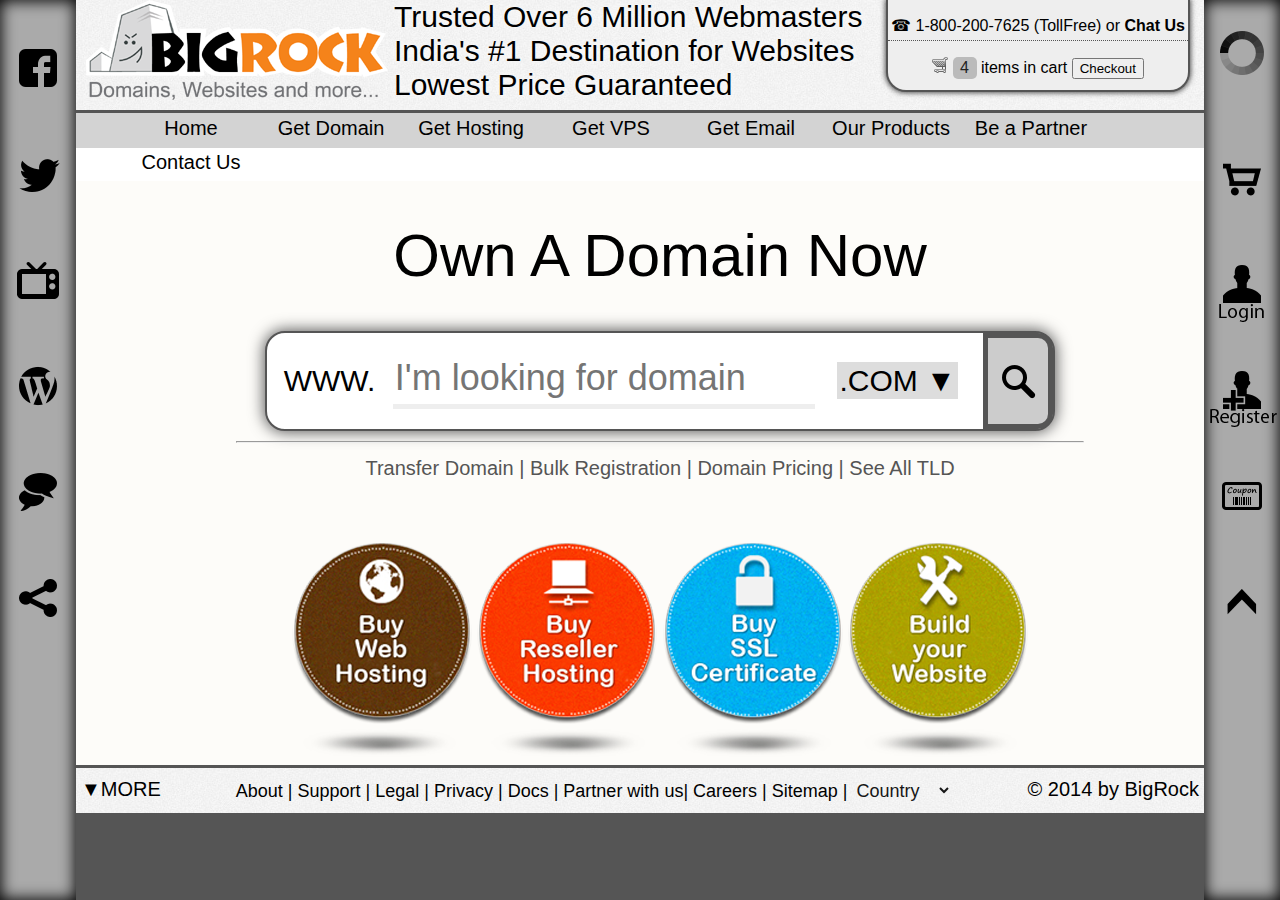
<file: index.html>
<!DOCTYPE html>
<html>
<head>
<!--meta Tags-->
<meta name="viewport" content="width=device-width, initial-scale=1.0">
<meta http-equiv="Content-Type" content="text/html; charset=utf-8">
<link rel="shortcut icon" href="images/favicon.ico">
<!--End of SEO meta Tags-->
<title>BigRock - #1 platform for Domain name &amp; Websites </title>
<script type="text/javascript" src="js/jquery.js"></script>
<script type="text/javascript" src="js/icheck.js"></script>
<script type="text/javascript" src="js/tips.js"></script>
<script type="text/javascript" src="js/colorbox.js"></script>
<script type="text/javascript" src="js/cycle.js"></script>
<script type="text/javascript" src="js/custom.js"></script>
<script type="text/javascript" src="js/placeholder.js"></script>
<script type="text/javascript" src="js/ajax.js"></script>
<link type="text/css" rel="stylesheet" href="css/style.css"/>
</head>
<body onLoad="checkCookie()">
<div id="mobile_header" class="mob">
<b>Login to Account</b>
<div id="cart"><img src="media/cart.png" alt="cart"></div>
<div id="menu"><img src="media/menu.png" alt="menu"></div>
</div>
<div id="checkout" class="desk">
<p>☎ 1-800-200-7625 (TollFree) or  <b>Chat Us</b>
<p><img src="media/cart.gif" alt="cart"/> <a title="4 items in your cart" class="tip">4</a> items in cart <button onClick="load_cart();">Checkout</button></p>
</div>
<div id="main">
<div id="header"><div id="logo"></div><span id="text">Trusted Over 6 Million Webmasters<br>India's #1 Destination for Websites<br/>Lowest Price Guaranteed</span></div>
<!--Menu Bar-->
<div class="divide"></div>
	<div class="navbar" id="skip">
	<ul class="dropdown">
	<li><a href="index.html">Home</a></li>
	<li><a href="#">Get Domain</a>
	<ul class="sub_menu">
	<li><a href="/1#">Register Single Domain</a></li>
	<li><a href="/2#">Bulk Registration</a></li>
	<li><a href="/3#">Transfer a Domain</a></li>
	<li><a href="/4#">Bulk Transfer</a></li>
	<li><a href="/4#">TLD Pricing</a></li>
	<li><a href="/4#">Whois Search</a></li>
	</ul></li>
	<li><a href="#">Get Hosting</a>
	<ul class="sub_menu">
	<li><a href="#">Shared Windows</a></li>
	<li><a href="#">Shared Linux</a></li>
	<li><a href="#">Wordpress Hosting</a></li>
	<li><a href="#">Email Hosting</a></li>
	<li><a href="#">CMS Hosting</a></li>
	<li><a href="#">Reseller Hosting</a></li>
	</ul></li>
	<li><a href="#">Get VPS</a></li>
	<li><a href="#">Get Email</a>
	<li><a href="#">Our Products</a>
	<ul class="sub_menu">
	<li><a href="#">Get Email</a></li>
	<li><a href="#">Get DigiCert & SSL</a></li>
	<li><a href="#">Get Web Designers</a></li>
	</ul></li>
	<li><a href="#">Be a Partner</a>
	<ul class="sub_menu">
	<li><a href="#">Affilite Program</a></li>
	<li><a href="#">DesignXChange Program</a></li>
	<li><a href="#">Refer a Friend Program</a></li>
	<li><a href="#">Reseller Program</a></li>
	</ul></li>
	<li><a href="#">Contact Us</a></li>
	</ul>
	</div>
<!--End of Menu Bar-->
	<div id="content">
		<p style="text-align:center">Own A Domain Now</p>
		<form action="process.php" method="POST" name="domain">
		<table id="table">
		<tr>
		<td>WWW.</td>
		<td><input type="text" id="domain" placeholder="I'm looking for domain" name="domain" pattern="[A-Za-z0-9\-^]*" required title="No special character except dash"/></td>
		<td><a href="#check" id="com">.COM ▼</a>
		<!--Checkbox Area-->
		<div id="check">
		<span class="done" style="text-align:center;background:#eee;color:#000;border-bottom:solid 1px #888;">OK ▲</span>
		<span><input type="checkbox" value="true" id="_com" name="com"><label for="1">.COM</label></span>
		<span><input type="checkbox" value="true" id="_org" name="org"><label for="2">.ORG</label></span>
		<span><input type="checkbox" value="true" id="_net" name="net"><label for="3">.NET</label></span>
		<span><input type="checkbox" value="true" id="_in" name="in"><label for="4">.IN</label></span>
		<span><input type="checkbox" value="true" id="_biz" name="biz"><label for="5">.BIZ</label></span>
		<span><input type="checkbox" value="true" id="_pw" name="pw"><label for="6">.PW</label></span>
		<span><input type="checkbox" value="true" id="_co" name="co"><label for="7">.CO</label></span>
		<span><input type="checkbox" value="true" id="_all" name="all"><label for="8">ALL</label></span>
		<span class="done" style="text-align:center;background:#eee;color:#000;border-radius:0 0 15px 15px;border-top:solid 1px #888;">OK ▼</span>
		</div>
		<!--Checkbox Ends-->
		</td>
		<td><img src="media/search.png" onClick="check()" alt="Search"/></td>
		</tr>
		</table>
		</form>
		<hr class="hr"/>
		<div class="center">Transfer Domain | Bulk Registration | Domain Pricing | See All TLD</div><br/><br/>
		<div class="center">
		<img src="media/hosting.png" class="img" alt="Web Hosting"/>
		<img src="media/reseller.png" class="img" alt="Reseller Hosting"/>
		<img src="media/ssl.png" class="img" alt="SSL Certificate"/>
		<img src="media/website.png" class="img" alt="Website Building"/>
		</div>
	</div>
<div class="divide"></div>
		<div id="footer">
		<a href="#show" class="left">▼MORE</a> About | Support | Legal | Privacy | Docs | Partner with us| Careers | Sitemap |
		<select><option>Country</option><option>India</option><option>Global</option></select><a class="right desk">&copy; 2014 by BigRock</a><a class="right mob" href="/#">▲TOP</a></div>
		<a id="show"></a>
		<div id="more">
		<span class="left" style="width:63%;font-size:14px;">BigRock is one of  ICANN accredited Registar.BigRock awarded as Best Hosting Provider for 2012 & 2013 Respectively by Web Hosting Search &trade; .Meet our <u>Management</u> <u>Team</u>.If you have any problem regarding website , check it our <u>FAQ</u> section.Want something to say BigRock , mail us at <b>care@bigrock.in</b> Thanks for selecting us.
	    </span>
		<span class="right">
		<img src="media/vs.png" class="payment" alt="Visa"/>
		<img src="media/mc.png" class="payment" alt="MasterCard"/>
		<img src="media/ae.png" class="payment" alt="American Express"/>
		<img src="media/dc.png" class="payment" alt="Discover"/>
		<img src="media/pp.png" class="payment" alt="PayPal"/>
		<img src="media/pay.png" class="payment" alt="Payment"/>
		</span>
		</div>
		<div id="mobile_footer" class="mob">
		<a href=""><img src="share/m_fb.png" alt="Facebook"/></a>
		<a href=""><img src="share/m_tw.png" alt="Twitter"/></a>
		<a href=""><img src="share/m_wp.png" alt="Blog"/></a>
		<a href=""><img src="share/m_yt.png" alt="Youtube"/></a>
		<a href=""><img src="share/m_g+.png" alt="Google +"/></a>
		<a href=""><img src="share/m_rss.png" alt="Rss"/></a>
		</div>
</div>
<!--## Scroll Section ##-->
<div id="scroll_right">
	<img src="media/process.png" class="load" id="load" alt="Loading.."/>
	<span><a href='#cart' class='inline'><img src="media/kart.png" alt="Shopping Cart" title="Shopping Cart"/></a></span>
	<span><a href='#login' class='inline'><img src="media/join.png" alt="Login" title="Login" class='inline'/></a></span>
	<span><a href='#join' class='inline'><img src="media/add.png" alt="Register" title="Open An Account"/></a></span>
	<span><a href='#slide' class='coupon'><img src="media/cp.png" alt="Latest Deal" title="Big Discount Coupon"/></a></span>
	<span><a href='#top'><img src="media/up.png" alt="Go Top" title="Go Top"/></a></span>
</div>
<div id="scroll_left">
	<span><a href='fb.html' class='iframe'><img src="media/fb.png" alt="Our Facebook" title="We're on Facebook"/></a></span>
	<span><a href='#tw' class='inline'><img src="media/tw.png" alt="Our Twitter" title="Follow us  on Twitter"/></a></span>
	<span><a href='yt.html' class='iframe'><img src="media/yt.png" alt="Our YouTube" title="Watch Xclusive Ads"/></a></span>
	<span><a href='#feed' class='blog'><img src="media/wp.png" alt="Our Blog" title="Read Our Official Blog"/></a></span>
	<span><a href='#chat' class='inline'><img src="media/ch.png" alt="Chat With Us" title="Chat Us"/></a></span>
	<span><a href='#share' class='inline'><img src="media/sh.png" alt="Share Us" title="Share Us with your Friends"/></a></span>
</div>
<!--## COLORBOX  Section ##-->
<div style='display:none'>
	<div id='tw' class='model'>
		<a href="https://twitter.com/BigRock"><img src="media/dummy_tw.png" alt="Twitter" style="width:100%"/></a>
    </div>
   	<div id="login" class='model'>
		<h2 style='text-align:center;'>Login</h2>
		<hr/>
		<form action="/login" method="post">
		<table class='model_login'>
		<tr><td>Email <br/><input type="email" name="mail" class="input" placeholder="Email" required="required"/></td></tr>
	    <tr><td>Password <br/><input type="password" name="pwd" class="input" placeholder="Password" required="required"/></td></tr>
	    <tr><td><button class="send">Let me In</button></td></tr>
	    </table>
		</form>
		<table>
		<tr><td style="text-align:left">Or Login Using</td></tr>
		<tr><td style="padding-left:20px"><img src="media/fb_sign.png" alt="fb Login"/></td></tr>
		<tr><td style="padding-left:20px"><img src="media/tw_sign.png" alt="fb Login"/></td></tr>
		</table>
		<hr style="clear:both;visibility:hidden"/>
		<form action="/forgot" method="post" id="forgot">
		<h4 style='text-align:center;margin:-5px 0 -5px 0'>Forgot Password</h4>
		<table class="model_forgot">
		<tr>
		<td><input type="email" name="mail"  class="input" placeholder="Email" required="required" style="border-radius:0px;width:130%;"/></td>
		<td><input type="submit" class="forgot" value="Reset It"/></td>
	    </tr>
	    </table>
		</form>
	</div>
	<div id="join" class='model'>
		<h2 style='text-align:center;'>Register</h2>
		<hr/>
		<form action="/register" method="post">
		<table class='model_join'>
		<tr><td>Name:</td><td><input type="text" name="name"  class="input" placeholder="Name" required="required"/></td></tr>
		<tr><td>Email:</td><td><input type="email" name="mail"  class="input" placeholder="Email" required="required"/></td></tr>
	    <tr><td>Password:</td><td><input type="password" name="pwd"  class="input" placeholder="Password" required="required"/></td></tr>
	    <tr><td>Re-Password:</td><td><input type="password" name="repwd"  class="input" placeholder="Password" required="required"/></td></tr>
		</table>
		<button class="send">Create my Account</button>
		</form>
	</div>
	<div id="slide" class='model'>
		<a href="#1"><img src="media/bigrock1.jpg" alt="Slide 1" width="315" /></a>
		<a href="#2"><img src="media/bigrock2.jpg" alt="Slide 2" width="315" /></a>
		<a href="#3"><img src="media/bigrock3.gif" alt="Slide 3" width="315" /></a>
		<a href="#4"><img src="media/bigrock4.jpg" alt="Slide 4" width="315" /></a>
	</div>
	<div id="feed" class='model'>
	<h2 style='text-align:center;'>Latest Post from BigRock Blog</h2>
		<hr/>
	<script src="http://feed2js.org//feed2js.php?src=http%3A%2F%2Ffeeds.feedburner.com%2FBigRockBlog&amp;utf=y&amp;css=rss-box&amp;html=p"  charset="UTF-8" type="text/javascript"></script>
	</div>
	<div id="chat" class='model'>
	<h2 style='text-align:center;'>Live Chat</h2>	
	<hr/>
	<form action="#chat" method="POST">
	<table class='model_chat'>
		<tr><td colspan="2"><select><option>Select Department</option><option>Sales</option><option>Customer Support</option></select></td></tr>
		<tr><td>Full Name:</td><td><input type="text" name="name" id="name" class="input" placeholder="Full Name" required="required"/></td></tr>
		<tr><td>Email:</td><td><input type="email" name="mail" id="mail" class="input" placeholder="Email" required="required"/></td></tr>
	</table>
	<button class="send">Start Chat</button>
	</form>
	</div>
	<div id="share" class='model'>
	<h2 style='text-align:center;'>Spread Us With your Friends</h2>	
	<hr/>
	<table>
		<tr>
        <td><img src="share/fb.png" alt="via Facebook"/></td>
        <td><img src="share/tw.png" alt="via Twitter"/></td>
        <td><img src="share/li.png" alt="via LinkedIn"/></td>
    	</tr>
    	<tr>
        <td><img src="share/rss.png" alt="via RSS"/></td>
        <td><img src="share/pin.png" alt="via Pinterest"/></td>
        <td><img src="share/tum.png" alt="via Tumbblr"/></td>
    	</tr>
    	<tr>
        <td><img src="share/yt.png" alt="via YouTube"/></td>
        <td><img src="share/vim.png" alt="via Vimio"/></td>
        <td><img src="share/flk.png" alt="via Flicker"/></td>
    	</tr>
    	<tr>
        <td><img src="share/g+.png" alt="via Google+"/></td>
        <td><img src="share/drb.png" alt="via Dribble"/></td>
        <td><img src="share/mail.png" alt="via Email"/></td>
    	</tr>
	</table>
	</div>
</div>
</body>
</html>
</file>
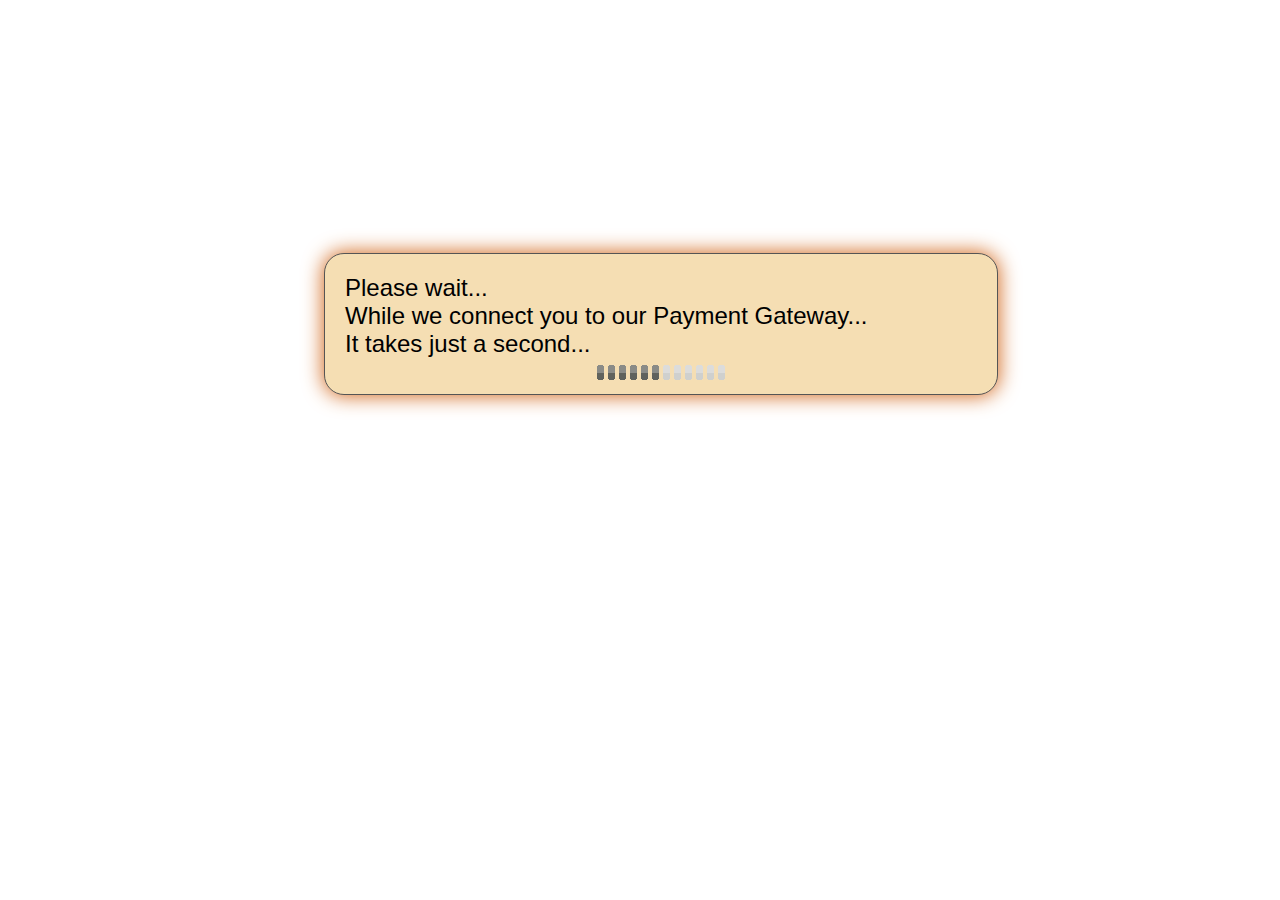
<file: pay.html>
<!DOCTYPE html>
<html>
<head>
<!--
Its dummy page.No payment Gateway Here.But you can Add functionality to this page
@Kedar Lasane 
-->
<meta http-equiv="Content-Type" content="text/html; charset=utf-8">
<title>Connecting Payment Gateway</title>
<style>
.load{
margin:20% 25%;
background:wheat;
width:50%;
font-size:1.5em;
font-family:sans-serif;
height:100px;
display:block;
border:solid 1px #555;
border-radius:20px;
padding:20px;
box-shadow:0 0 20px 1px chocolate;
}
@media all and (max-width: 1000px) and (min-width: 300px){

	.load {margin:25% 10%;font-size:15px;width:70%;}
}
</style>
</head>
<body>
<div class="load">
Please wait...<br/>
While we connect you to our Payment Gateway...<br/>
It takes just a second...<br/>
<center><img src="media/loading.gif"/></center>
</div>
</body>
</html>
</file>
<file: css/style.css>
@import url('colorbox.css');
@font-face 				{font-family: 'Ubuntu';font-style: normal;font-weight: 400;src: local('Ubuntu'), url(http://themes.googleusercontent.com/static/fonts/ubuntu/v4/_xyN3apAT_yRRDeqB3sPRg.woff) format('woff');}
*						{font-family: 'Ubuntu', sans-serif!important;}
html,body				{margin:0;padding:0;background:#555;}
#main     				{background:#fff;margin:0 76px 0 76px;}
/*===BigRock header Area ===*/
#header					{text-align:left;padding-left:10px;background:url('../media/pat.jpg');height:110px;}
#logo					{display:block;width:303px;height:100px;background:url('../media/logo.png');float:left;margin-right:5px;}
#logo.box 				{background:url('../media/br.png');width:500px;height:132px;margin: 0 25%;position: fixed;top: 5px;z-index: 10000;}
#header span 			{font-size:30px;color:#222;color:#000; text-shadow:0 0 10px #fff;}
#checkout				{position:absolute;border-radius:0 0 20px 20px;right:90px;width:300px;height:90px;background:#eee;border-bottom:solid 2px #555;border-left:solid 2px #555;border-right:solid 2px #555;box-shadow:0 0 5px 0.5px #555;text-align:center;display:block;}
#checkout p:first-child {border-bottom:dotted 1px #555;height:24px;}
#checkout a 			{display:inline-block;text-decoration:none;background:#bbb;padding:2px;width:20px;border-radius:5px;color:#222;}
/*===BigRock Navigation Bar ===*/
.navbar					{min-height:35px;max-height:35px;background:lightgray;margin: 0 auto;min-width:700px;width:100%;margin-top:-16px;position:relative;}
ul						{ list-style: none; }
	/* 	LEVEL ONE */
ul.dropdown 		    { position: relative; }
ul.dropdown li  		{ float: left; zoom: 1; margin-left:5px;border-radius:transition:background 5s linear;}
ul.dropdown a:hover		{ color: #fff!important; }
ul.dropdown li a 		{ display: block;text-align:center;height:30px;margin-left:5px;color:#000;text-decoration:none;width:130px;font-size:20px;font-family:sans-serif; padding-top: 4px}
ul.dropdown li:last-child a{ border-right: none; } /* Doesn't work in IE */
ul.dropdown li.hover,ul.dropdown li:hover{ background: url('../media/nav.jpg'); position: relative;}
ul.dropdown li.hover a  { color: black; }
	/* 	LEVEL TWO */
ul.dropdown ul			{ width: 230px; visibility: hidden; position: absolute; top: 100%; left: -90px;z-index:1000;}
ul.dropdown ul li		{ background: silver; color: #000;border-bottom: 2px solid #000; float: none; border-left:solid 2px #555;border-right:solid 2px #000;}
ul.dropdown ul li:first-child{ border-top:solid 2px #000;}									  
ul.dropdown ul li:last-child { border-bottom:solid 2px #000;}		
ul.dropdown ul li a		{ border-right: none; width: 100%; display: inline-block;text-align:left; font-size:18px; padding-top:5px} 
ul.dropdown ul li a:before{ content:'»';}
ul.dropdown ul li:hover { border-radius:0px;}   
	/* LEVEL THREE */
ul.dropdown ul ul		{ left: 100%; top: 0; }
ul.dropdown li:hover > ul{ visibility: visible; }
/*===BigRock Middle Area ===*/
#content 				{width:100%;min-height:550px;height:100%;background:#fdfcf9;z-index:-100;color:#555;font-size:20px;line-height:30px;float:left;padding-left:20px}
#content p 				{font-size:3em;color:#000;}
.divide 				{clear:both;float:none;min-height:3px;background:#555;width:100%;}
#domain 				{height:50px;width:100%;margin-top:-5px;background:transparent;border:none;border-bottom:solid 5px #eee;color:#555;font-size:1.2em;position:relative;outline:none;transition:all 2s;}
#domain:focus 			{text-shadow:2px 0 7px orange;border-bottom:solid 5px #000;color:#000;}
#com 					{text-decoration:none;color:#000;background:#ddd;padding:2px}
#check 					{background:#fff;border: 1px solid #bbb;border-radius: 0 0 15px 15px;box-shadow: 0 0 5px 1px #555 inset;display: none;font-size: 15px;left: 66%;padding: 4px;z-index:1000;position: absolute;top: 330px;width: 110px;}
#check span     		{text-align:left;width:100%;height:30px;display:block;}
#check span:last-child	{border:none;}
#check input 			{float: left;margin:8px 0 0 16px;}
#check span label		{margin-left:10px;}
.icheckbox_square-orange{margin:4px!important;float:left!important;}
#final					{border:solid 5px #555;border-spacing:0;}
#final td 				{border-bottom:solid 2px #555}
#kart					{border-radius:10px;width:350px;max-width:350px;float:right;background:wheat;display: block;height:auto;border:solid 1px #555; margin-right:50px;overflow: hidden;}
#kart td    			{width:500px;}
#kart p  				{font-size:1em;padding-left:20px;}
#result					{width:60%;border-spacing:0;padding:0;}
#result td:nth-child(1)	{width:50%}
#result td:nth-child(2)	{width:50%}
#table 					{background:#fff;width:70%;margin: 0 15%;border-radius:20px;height:100px;box-shadow:0 0 15px 1px #555;border:solid 2px #555;padding:0;border-spacing:0;}
#table td 				{color:#000;font-size:1.5em;text-align:center;}
#table td:nth-child(1)	{width:125px;}
#table td:nth-child(2)	{width:450px;padding-bottom:20px;vertical-align:bottom;}
#table td:nth-child(3)	{width:175px;}
#table td:nth-child(4)	{width:50px;background:#ccc;border-radius:0 15px 15px 0;border:solid 5px #555;cursor:pointer;}
.img:hover 				{transform:scale(1.2);-webkit-transform:scale(1.2);-moz-transform:scale(1.2);}
.hr 					{width:75%;}
/*===BigRock Footer Area ===*/
#footer 				{text-align:center;font-size:18px;background:url('../media/pat.jpg');height:35px;clear:both;padding-top:10px;}
.left, .right   		{text-decoration:none;color:#000;font-size:20px;}
.left 					{float:left;margin-left:5px;}
.right 		 			{float:right;margin-right:5px;}
#more   				{min-height:50px;display:none;background:#ccc;width:100%;border-top:solid 2px #000;}
#footer select 			{width:100px;background:transparent;opacity:0.9;height:25px;border:none;font-size:18px;outline:none;}
#more a 				{text-decoration:none;color:#555;padding-top:2px;}
/*===BigRock Show elements when in Responsive Mode ===*/
#cart, #menu		 	{display:none;position:absolute;width:50px;height:35px;right:10px;top:0;border-radius:0 0 10px 10px;cursor:pointer;}
#menu 					{float:left;}
/*===BigRock Scroller Left & Right ===*/
#scroll_right			{box-shadow:inset 0 0 15px 1px;border-top:solid 2px #888;margin:0;height:100%;width:76px;position:fixed;right:0;bottom:0px;background:#aaa;display:block;z-index:10000;}
#scroll_right span img 	{width:76px;height:76px;float:right;display:block;cursor:pointer;transition:background 1s;margin:0px;border-radius:0 15px 15px 0;outline:none;}
#scroll_right span img:hover{background:#fff;transform:translate(-2px,0px);}
#scroll_left		 	{box-shadow:inset 0 0 15px 1px;border-top:solid 2px #888;margin:0;height:100%;width:76px;position:fixed;left:0;bottom:0px;background:#aaa;display:block;z-index:10000;}
#scroll_left span img	{width:76px;height:76px;float:right;display:block;cursor:pointer;transition:background 1s;margin:0px;border-radius:15px 0 0 15px;outline:none;}
#scroll_left span img:hover{background:#fff;transform:translate(2px,0px);}
#scroll_right span img, #scroll_left span img{margin-top:30px;}
/*===BigRock ToolTip ===*/
.tooltip 				{color: #555;text-decoration: none;}
.tip-twitter 	 	 	{opacity:1.0;z-index:10000;text-align:left;border-radius:4px;-moz-border-radius:4px;-webkit-border-radius:4px;padding:8px 8px;max-width:300px;color:#fff;background-color:#000;}
.tip-twitter .tip-inner {font:bold 15px/15px 'Ubuntu',sans-serif;}
.tip-twitter .tip-arrow-left{margin-top:-4px; margin-left:-5px;top:50%;left:0;width:5px;height:9px;background:url(tip-twitter_arrows.gif) no-repeat -27px 0;}
.tip-twitter .tip-arrow-right{margin-top:-4px; margin-left:0;top:50%;left:100%;width:5px;height:9px;background:url(tip-twitter_arrows.gif) no-repeat -9px 0;}
/*===ColorBox Section Inner data===*/
.input 					{outline:none;height:45px;width:95%;background:#fff;text-align:left;margin:10px 2.5% 0px 2.5%;padding-left: 5px;font-family:"Ubuntu", sans-serif;font-size:24px;border-radius:5px;border:solid 1px #bbb;transition:background 3s;}
.input:focus	   		{border:solid 1px #2ECC71;background:#E7FBF8;}
.send 					{cursor: pointer;float:right;font-size:1em;height:45px;width:100%;margin-top:15px;background:#FF9933;border:none;border-bottom:solid 5px chocolate;opacity:0.9;transition:all 5s;}
.send:hover				{opacity:1.0;border-bottom:solid 5px #000;box-shadow:0 0 2px 1px #ccc;}
.model					{padding:10px;background:#fff;width:95%;min-height: 500px;height:100;}
.model_login			{width:100px;float:left;border-right:solid 1px #aaa;padding-right:10px;min-width:50%}
.model_login tr td		{font-size: 1.2em;vertical-align: middle;color:#222;}
.model_login tr td:first-child{width:100px;display: block;text-align: left;}
.model_login tr td:last-child{width:100%;min-width: 300px;display: block;float:right;}
.model_forgot			{width:100%;border-spacing: 0px;}
.model_forgot tr 		{height:10px;}
.model_forgot tr td		{font-size: 1em;height:20px;width:450px;}
.model_forgot tr td:first{display: block;text-align: left;margin-right: -20px;}
.forgot					{cursor: pointer;float:right;font-size:1.2em;height:49px;width:70%;margin:10px 0 0 0;background:#FF9933;border:none;border:solid 2px #444;transition:all 5s;}
.model_join, .model_chat{width:100%;}
.model_join tr td,.model_join tr td	{font-size: 1.5em;}
#slide img 				{margin:12px 0 0 15px;}
#share table			{border-spacing:30px;text-align:center;width:100%}
.model_chat select		{width:100%;background:transparent;height:40px;border:solid 1px #555;font-size:25px;font-family:sans-serif;outline:none;text-align: left;}
/*===BigRock iCheckPlugin ===*/
.icheckbox_square-orange,.iradio_square-orange{display: inline-block;*display: inline;vertical-align: middle;margin: 0;padding: 0;width: 22px;height: 22px;background: url(orange.png) no-repeat;border: none;cursor: pointer;}
.icheckbox_square-orange{background-position: 0 0;}
.icheckbox_square-orange.hover{background-position: -24px 0;}
.icheckbox_square-orange.checked{background-position: -48px 0;}
.icheckbox_square-orange.disabled{background-position: -72px 0;cursor: default;}
.icheckbox_square-orange.checked.disabled{background-position: -96px 0;}
/*===BigRock Blog Feed Area ===*/
.rss-box 				{margin: 1em;width: 400px;background-color: white;border: 1px solid ##5F74CC;}
.rss-items				{margin-top:0px;padding-left:25px;margin-left:0px;color:##0099ff;}
p.rss-title 			{padding:0.5em;}
.rss-title 				{text-decoration: none;font-family:"Ubuntu", sans-serif;font-size: 85%;	background-color:maroon;color:#fff;font-weight:bold;margin: 0px;padding:0em;text-align: left;}
.rss-item  				{font-family: verdana, arial, sans-serif;font-size: 0.75em;font-weight : normal;list-style:decimal;padding-bottom:1em;padding-left: 10px;}
.rss-item a 			{color:maroon;font-size: 105%;font-weight:bold;font-family:arial, sans-serif;}
.rss-item a:visited 	{color:#330066;}
.rss-date 				{font-size: 85%;font-weight : normal;color: #F60;} 
/*===Domain Availablity Buttons ===*/
.msg 					{width:85%;display: block;border-radius: 6px;margin:5px;color:#fff;font-family: sans-serif;font-size: 17px;padding: 10px 19px;line-height: 1.471;text-align:center;vertical-align: middle;}
.msg span,.msg i		{display: none;}
.success				{background:#2ECC71;border-bottom:solid 5px #27ae60;cursor:pointer;}
.fail 					{background:#BDC3C7;color:#555;}
/*===BigRock Misc Area ===*/
img 					{outline : none;border:0;}
.mob					{display: none!important;}
.desk					{display: block!important;}
#mobile_header  		{background:#bbb;color: #333;font-size: 15px;min-height: 35px;padding-bottom: 5px;text-align: center;width: 100%;}
#mobile_footer 			{padding-top:5px;width: 100%;text-align: center;background:#555;}
.center					{text-align: center;}
#form 					{display:none;}
/*===Responsive Design Hooray!!!====*/
@media all and (max-width: 1000px) and (min-width: 300px){
body,html				{overflow-x:hidden;}
#main 					{width:99.9%!important;margin:0 auto!important;background:#fff;border:none;}
#header					{min-height:80px;overflow: hidden;}
#header img 			{width:70%;margin:0 15%;}
#header span 			{display: none;}
#content 				{height:300px;padding:0;}
#cart, #menu			{display:block;width:45px;height:45px;position:absolute;right:0px;border:none;z-index:1000;}
#cart img, #menu img 	{display:block;margin:5px;}
#menu 					{display:block;left:0px;}
#menu:hover 			{border:none;}
#result 				{margin: 0;width: 90%;}
.sidebar 				{width:98%;margin:2px 1%;}
#footer 				{height:35px;font-size:0.8em;}
#footer select			{font-size:1em;}
.left, #skip			{display:none;}
.dropdown a 			{background:#fff;}
ul.dropdown li			{margin-left:-44px;display: block !important;font-size: 16px !important;width:100%;}
ul.dropdown li a		{text-align:left;font-size:1em;width:100%;height:25px;}
ul.dropdown ul li:hover	{background:#fff!important;color:#000!important;}
ul.dropdown ul li a		{padding-top:0px;padding-left:20px;font-size:1em;height:25px;}
.navbar     			{background:transparent;}
.navbar a:before 		{content:"» ";}
ul.dropdown ul 			{left: 0;position: relative!important;visibility:visible;display:none;width: 100%;z-index: 10000;}
ul.dropdown a:hover		{ color:#000!important;}
ul.dropdown ul li 		{ border:none;}
ul.dropdown ul li:first-child   { border-top:none;}									  
ul.dropdown ul li:last-child    { border-bottom:none;}	
ul li:last-child		{ border-bottom:solid 2px #555;}
.right 					{font-size:10px;}
#content p 				{font-size:1.2em;}
#content h1				{text-align: center;font-size: 1em;}
#content 				{font-size:1em;min-width:90%;max-width:100%;width:95%;height:100%;padding:2.5%;}
#domain 				{width:90%;text-align:center;background:#fff;border:solid 1px #555;}
#domain:focus 			{border:solid 2px #555;}
#scroll_right,#scroll_left{display:none;}
.tip-twitter			{display:none;z-index:-1;}
#table 					{width:95%;border-radius:10px;height:auto;box-shadow:0 0 15px 1px #555;margin:0 2.5%;}
#table td:nth-child(1),#table td:nth-child(2),#table td:nth-child(3),#table td:nth-child(4)
						{width:100%;height:50px;display:block;}
#table td:nth-child(1)	{height:15px;visibility:hidden;}
#table td:nth-child(3) 	{height:120px;margin:0 7%;}
#table td:nth-child(4) 	{border-radius:0px;width:92%;margin:2%;}
#check  				{border: none;border-radius:0px;box-shadow: 0 0px;font-family: sans-serif;font-size: 18px!important;left: 0%;padding: 0px;position: relative;top:0px;width: 90%;margin:0 2%;z-index: 1000;display:block;}
#check span 			{height:30px;width:125px;display:block;float:left;}
.done,#com 				{display:none!important;}
.img  					{display: block;float: left;height: 170px;width: 151px;}
.img:hover 				{-webkit-transform:scale(1);transform:scale(1);}
.mob 					{display: block!important;}
.desk 					{display: none!important;}
.msg 					{width:80%!important;margin:5px 5%;font-size:12px;line-height:1;}
#kart,#final			{width:100%!important;margin:20px 0;}
}
@media all and (max-width: 1200px) and (min-width: 768px){
ul.dropdown li a 		{font-size: 15px!important;width: 100px!important;}
#text 					{display:none;}
#footer,#footer select,.left, .right{font-size:16px}
#more span 				{font-size:9px!important;width:49%!important;}
#more span img 				{float:right}
}
@media only screen and (-webkit-min-device-pixel-ratio: 1.5),
       only screen and (-moz-min-device-pixel-ratio: 1.5),
       only screen and (-o-min-device-pixel-ratio: 3/2),
       only screen and (min-device-pixel-ratio: 1.5) {
    .icheckbox_square-orange,
    .iradio_square-orange {
        background-image: url(orange@2x.png);
        -webkit-background-size: 240px 24px;
        background-size: 240px 24px;
    }
}
/*===BigRock Loading Animation in CSS ===*/
@keyframes load{
	0%	{	transform:rotate(60deg);	}
	20%	{	transform:rotate(120deg);	}
	40%	{	transform:rotate(180deg);	}
	60%	{  	transform:rotate(240deg);	}
	80% {	transform:rotate(300deg);	}
	100%{	transform:rotate(360deg);	}
}
@-moz-keyframes load{
	0%	{	-moz-transform:rotate(60deg);	}
	20% {   -moz-transform:rotate(120deg);	}
	40% {	-moz-transform:rotate(180deg);	}
	60%{	-moz-transform:rotate(240deg);	}
	80%{	-moz-transform:rotate(300deg);	}
	100%{	-moz-transform:rotate(360deg);	}
}
@-webkit-keyframes load{
	0%	{	-webkit-transform:rotate(60deg);	}
	20% {   -webkit-transform:rotate(120deg);	}
	40% {	-webkit-transform:rotate(180deg);	}
	60%{	-webkit-transform:rotate(240deg);	}
	80%{	-webkit-transform:rotate(300deg);	}
	100%{	-webkit-transform:rotate(360deg);	}
}
.load			{animation:load 1s linear infinite;-moz-animation:load 1s linear infinite;-webkit-animation:load 1s linear infinite;}
#load			{margin:15px 0;}
</file>
